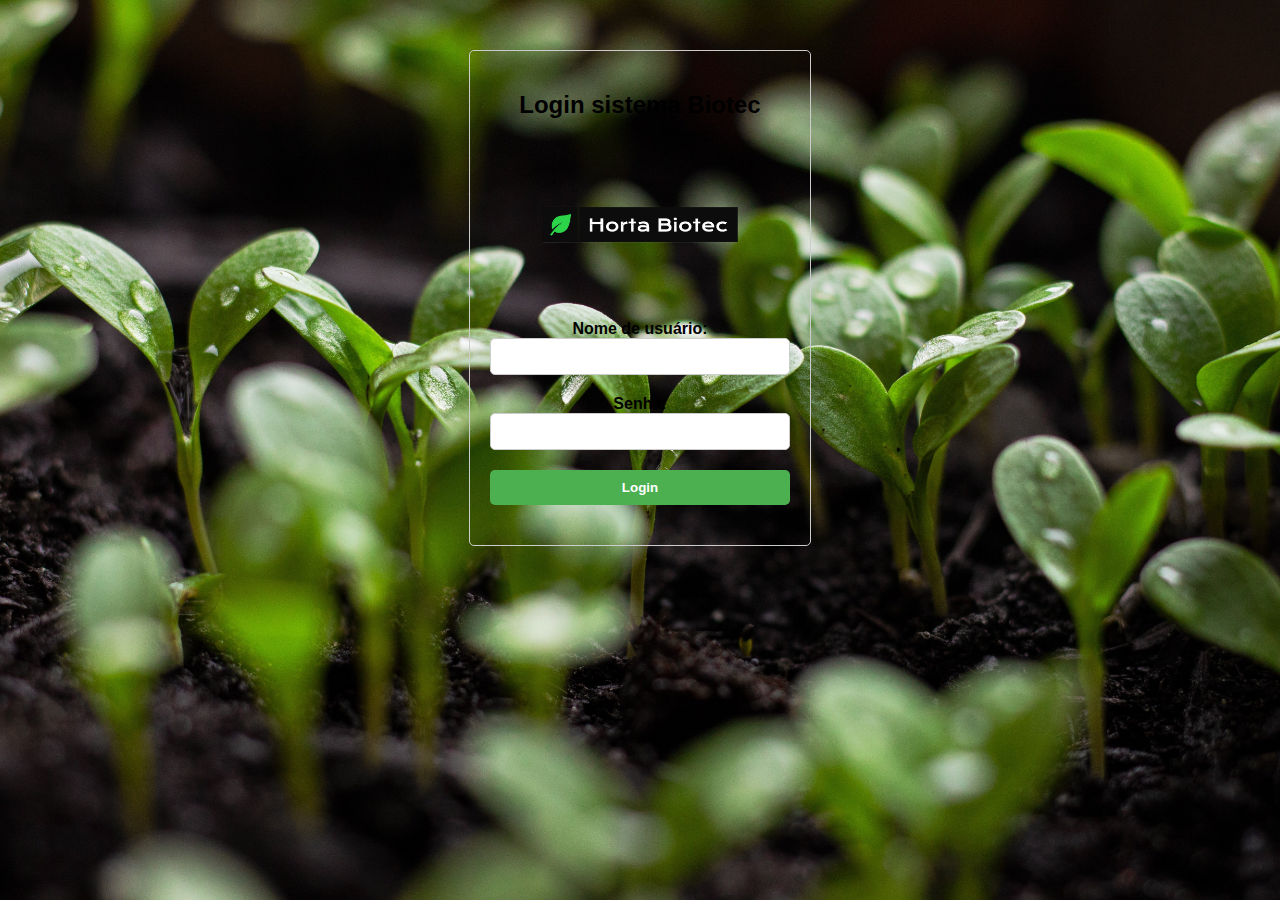
<file: index.html>
<!DOCTYPE html>
<html>
  <head>
   <title>LOGIN BIOTEC SGO</title>
    <meta charset="UTF-8">
    <meta name="viewport" content="width=device-width, initial-scale=1.0">
    <link rel="icon" href="cadeadofavicon.png" type="image/x-icon">
    <style>
      body {
        font-family: 'Helvetica', sans-serif;
        font-weight: bold;
        background-image: url('background.jpg');
        background-repeat: no-repeat;
        background-position: center center;
        background-attachment: fixed;
        background-size: cover;
      }
      form {
        width: 80%;
        max-width: 300px;
        margin: 50px auto;
        padding: 20px;
        border: 1px solid #ccc;
        border-radius: 5px;
        text-align: center;
      }
      input[type="text"],
      input[type="password"] {
        display: block;
        width: 100%;
        padding: 10px;
        margin-bottom: 20px;
        border-radius: 5px;
        border: 1px solid #ccc;
        box-sizing: border-box;
      }
      input[type="submit"] {
        display: block;
        width: 100%;
        padding: 10px;
        border-radius: 5px;
        border: none;
        background-color: #4caf50;
        color: white;
        font-weight: bold;
      }
      input[type="submit"]:hover {
        background-color: #3e8e41;
      }
      .error-message {
        color: #eb5b08;
        margin-bottom: 20px;
        font-weight: bold;
      }
      .shake {
        animation: shake 0.5s;
        animation-iteration-count: 3;
      }
      @keyframes shake {
        0% { transform: translateX(0); }
        25% { transform: translateX(10px); }
        50% { transform: translateX(-10px); }
        75% { transform: translateX(10px); }
        100% { transform: translateX(0); }
      }
      .loading-gif {
        display: none;
        margin: 20px auto;
        width: 50px;
        height: 50px;
      }
      .loading-message {
        display: none;
        font-weight: bold;
      }
    </style>
  </head>
  <body>
    <form>
      <h2 style="font-size: 24px;">Login sistema Biotec</h2>
      <img src="logo 0.png" alt="Imagem de login" style="max-width: 100%; margin-top: 5px;">
      <label for="username">Nome de usuário:</label>
      <input type="text" id="username" name="username" required>
      <label for="password">Senha:</label>
      <input type="password" id="password" name="password" required>
      <input type="submit" value="Login" onclick="checkCredentials(event)">
      <div class="error-message" id="error-message"></div>
      <img class="loading-gif" id="loading-gif" src="loading.gif" alt="Loading GIF">
      <div class="loading-message" id="loading-message">Acessando sistema...</div>
    </form>

    <script>
      function checkCredentials(event) {
        event.preventDefault();
        var username = document.getElementById("username").value;
        var password = document.getElementById("password").value;
        
        // Estrutura de dados com informações de login (usuário:senha)
        var usersAndPasswords = {
    "kamiladotas": "admin",
    "jeferson": "admin",
    "Wagner": "21031612",
    "kamila": "kamila29",
    "joaovvcp": "joaovvcp2023",
    "ytalla2023": "ytralla123", 
    "off_cristielly_": "100615",
    "121314": "121314",
    "@kaua_ny": "1234567890",
    "mingotti04": "maria0402"
};

        
        // Verifica se as credenciais estão corretas
        if (usersAndPasswords.hasOwnProperty(username) && usersAndPasswords[username] === password) {
          var loadingGif = document.getElementById("loading-gif");
          var loadingMessage = document.getElementById("loading-message");
          loadingGif.style.display = "block";
          loadingMessage.style.display = "block";
          
          setTimeout(function() {
            window.open("sistema.html", "_self"); // Redireciona para a página 
          }, 1500);
        } else {
          var errorMessage = document.getElementById("error-message");
          errorMessage.innerHTML = 'Usuário ou senha incorretos. Em caso de esquecimento, entre em contato com o administrador do projeto ou solicite uma redefinição <a href="https://docs.google.com/forms/d/e/1FAIpQLSf1ukPVcabPGlLyQmrS-nmnZBQIzuF7M816Z-YgzS0muz6-2Q/viewform?usp=sf_link">clicando aqui</a>.';
          document.getElementById("username").value = "";
          document.getElementById("password").value = "";
          document.getElementById("username").focus();
          document.getElementsByTagName("form")[0].classList.add("shake");
          
          setTimeout(function() {
            document.getElementsByTagName("form")[0].classList.remove("shake");
          }, 500);
        }
      }
    </script>
    
  </body>
</html>
</file>
